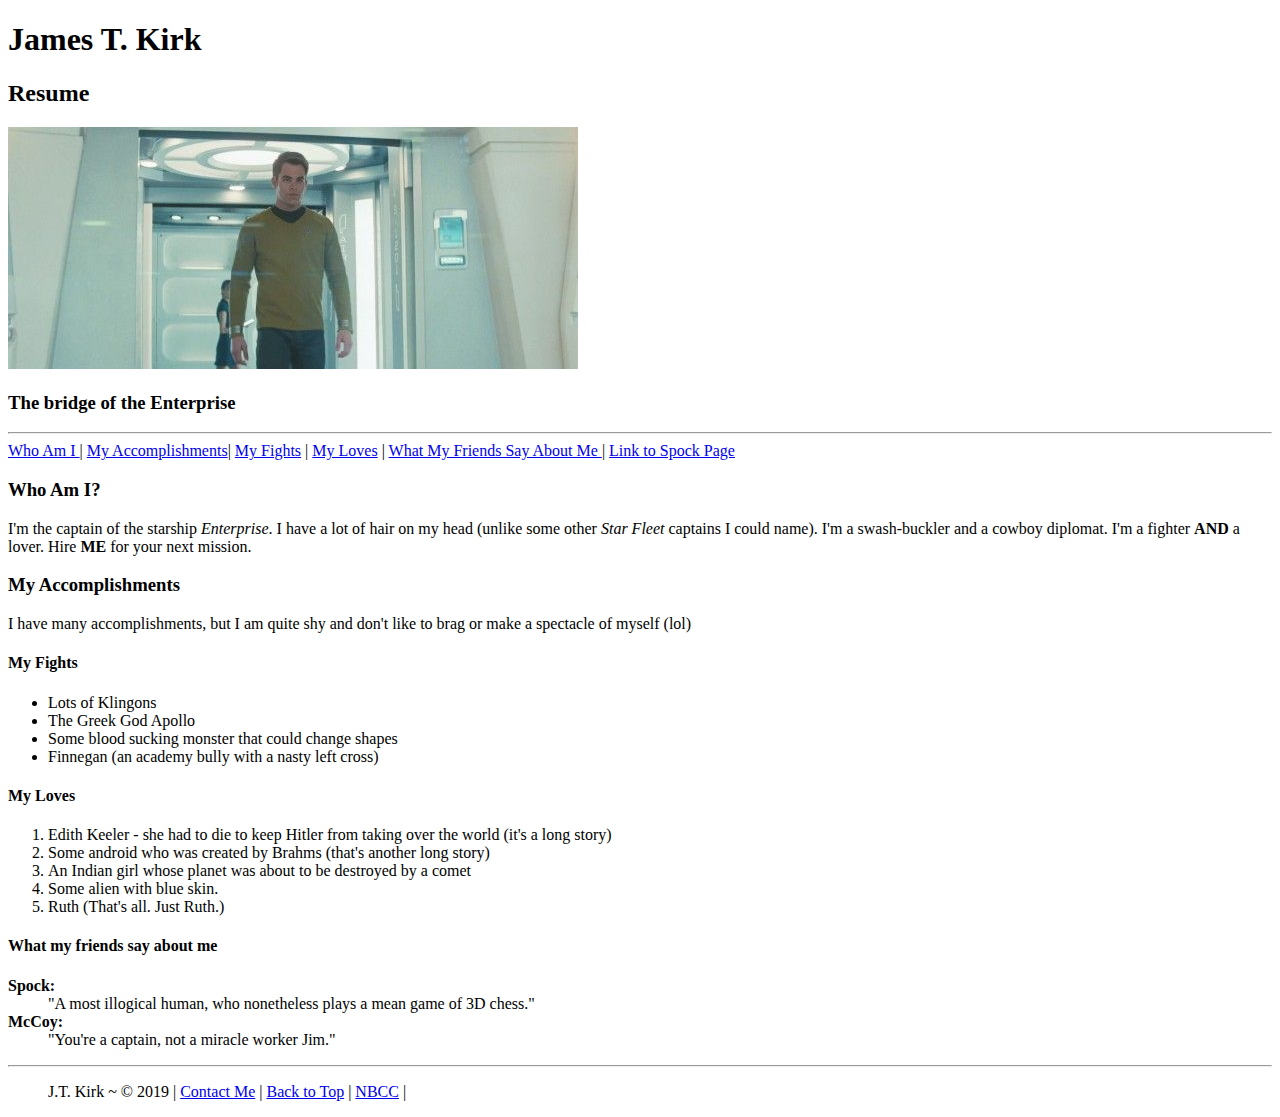
<file: FundementalsOfWebDesign/Deliverables/CSS practice starter2019/index.html>
<!DOCTYPE html>
<html lang="en">
<head>
	<title>Kirk Resume</title>
	
</head>
<body>
<div id="wrapper">
		<header>
			<h1 id="top">James T. Kirk</h1>
			<h2>Resume</h2>
			<img src="images/NewJamesKirk.jpg" alt="Relative Path Kirk Image">
			<h3>The bridge of the Enterprise</h3>
			<hr>
			
		</header>
		<nav>
				<a href="#who">Who Am I </a>| 
				<a href="#acc">My Accomplishments</a>|
				<a href="#fights">My Fights</a> | 
				<a href="#loves">My Loves</a> | 
				<a href="#friends">What My Friends Say About Me </a> | 	
				<a href="spock.html">Link to Spock Page</a>
				<!-- you will please link the spock and kirk pages together-->
			</nav>
		<main>
			<h3 id="who">Who Am I?</h3>

			<p>
				I'm the captain of the starship <i>Enterprise</i>.
				I have a lot of hair on my head (unlike some other 
				<em>Star Fleet</em> captains I could name). I'm a swash-buckler and a 
				cowboy diplomat. I'm a fighter 
				<b>AND</b> a lover. Hire <strong>ME</strong> for your next mission. 
			 </p>

			<h3 id="acc">My Accomplishments</h3>
				<p>
				I have many accomplishments, but I am quite shy and don't like to brag
				or make a spectacle of myself (lol)
				</p>
				
			<h4 id="fights">My Fights</h4>
			
			<ul>
				<li>
					Lots of Klingons
				</li>
				<li>
					The Greek God Apollo
				</li>
				<li>
					Some blood sucking monster that could change shapes
				</li>
				<li>
					Finnegan (an academy bully with a nasty left cross)
				</li>
			</ul>
			
			<h4 id="loves">My Loves</h4>
			<ol>
				<li>
					Edith Keeler - she had to die to keep Hitler from taking 
					over the world (it's a long story)
				</li>
				<li>
					Some android who was created by Brahms 
					(that's another long story)
				</li>
				<li>
					An Indian girl whose planet was about to be 
					destroyed by a comet
				</li>
				<li>
					Some alien with blue skin. 
				</li>
				<li>
					Ruth (That's all. Just Ruth.)
				</li>
			</ol>
			<h4 id="friends">What my friends say about me</h4>
			<dl>
				<dt><b>Spock:</b></dt>
				<dd>
					"A most illogical human, who nonetheless plays a mean game of 3D chess."
				</dd>
			
				<dt><b>McCoy:</b></dt>
				<dd>
					"You're a captain, not a miracle worker Jim."
				</dd>
			</dl>
			
			</main>
			<footer>
				<hr>
				<blockquote>
					J.T. Kirk ~ &copy; 2019 | 
					<a href="mailto:James@Kirk.com">	Contact Me</a>
					<!--please create the proper email link to contact James Kirk...
					    at James@Kirk.com, also include the subject line 'web contact' --> |
				  
					<a href="#top">Back to Top</a> | 
					<a href="http://www.nbcc.ca">NBCC</a> |   
		<!--please create the proper link to the NBCC website above-->
				</blockquote>
			 </footer>
</div>
</body>


</html>
</file>
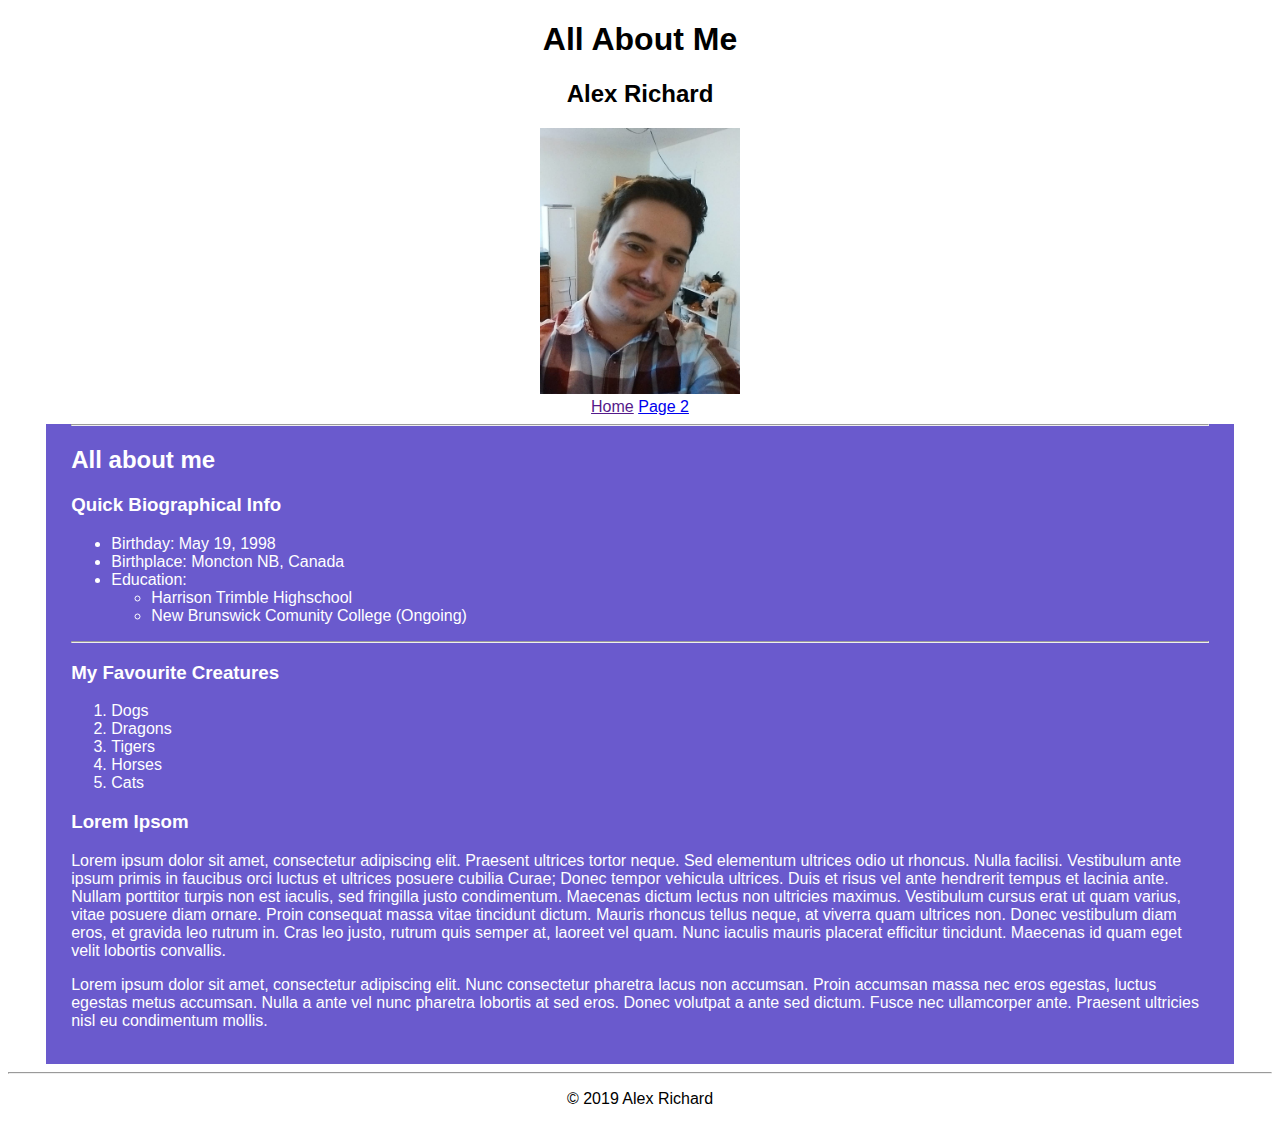
<file: FundementalsOfWebDesign/Projects/About Me v2/index.html>
<!--
Alex Richard
2019-09-12
WMADJrB
About Me HTML index page v.2
-->
<!DOCTYPE html>
<html lang="en">
	<head>
		<meta charset="UTF-8">
		<!--Gives page title and loads CSS stylesheet-->
		<title>All About Alex Richard</title>
		<link rel="stylesheet" href="content/style.css">
	</head>
	<body>
	<!--In Body Title-->
		<header>
			<h1>All About Me</h1>
			<h2>Alex Richard</h2>
			<!--Self Picture-->
			<picture id="PicDiv">
				<img id="MyPic" src="content/me.png" alt="A picture of me.">
			</picture>
		</header>
		<nav>
			<a href="">Home</a>
			<a href="pages/page2.html">Page 2</a>
		</nav>
	<!--First Section-->
		<main>
			<hr>
			<h2>All about me</h2>
			<div id="AllAboutMe">
				
				<!--Biographical Information-->
				<div id="BioInfo">
					<h3>Quick Biographical Info</h3>
					<ul>
						<li>Birthday: May 19, 1998</li>
						<li>Birthplace: Moncton NB, Canada</li>
						<li>Education: 
							<ul>
								<li>Harrison Trimble Highschool</li>
								<li>New Brunswick Comunity College (Ongoing)</li>
							</ul>
						</li>
					</ul>
				</div>
			</div>
			<hr>
			<!--Second Section-->
			<div id="MoreAboutMe">
				<!--My Favourite Creatures In Order-->
				<h3>My Favourite Creatures</h3>
				<ol>
					<li>Dogs</li>
					<li>Dragons</li>
					<li>Tigers</li>
					<li>Horses</li>
					<li>Cats</li>
				</ol>
				<!--Filler Paragraphs-->
				<h3>Lorem Ipsom</h3>
				<p class="para">
					Lorem ipsum dolor sit amet, consectetur adipiscing elit. Praesent ultrices tortor neque. Sed elementum ultrices odio ut rhoncus. Nulla facilisi. Vestibulum ante ipsum primis in faucibus orci luctus et ultrices posuere cubilia Curae; Donec tempor vehicula ultrices. Duis et risus vel ante hendrerit tempus et lacinia ante. Nullam porttitor turpis non est iaculis, sed fringilla justo condimentum. Maecenas dictum lectus non ultricies maximus. Vestibulum cursus erat ut quam varius, vitae posuere diam ornare. Proin consequat massa vitae tincidunt dictum. Mauris rhoncus tellus neque, at viverra quam ultrices non. Donec vestibulum diam eros, et gravida leo rutrum in. Cras leo justo, rutrum quis semper at, laoreet vel quam. Nunc iaculis mauris placerat efficitur tincidunt. Maecenas id quam eget velit lobortis convallis.
				</p>
				<p class="para">
					Lorem ipsum dolor sit amet, consectetur adipiscing elit. Nunc consectetur pharetra lacus non accumsan. Proin accumsan massa nec eros egestas, luctus egestas metus accumsan. Nulla a ante vel nunc pharetra lobortis at sed eros. Donec volutpat a ante sed dictum. Fusce nec ullamcorper ante. Praesent ultricies nisl eu condimentum mollis. 
				</p>
				<br>
			</div>
		</main>
		<!--Footer-->
		<footer>
			<hr>
			<p>&copy; 2019 Alex Richard</p>
		</footer>
	</body>
</html>
</file>
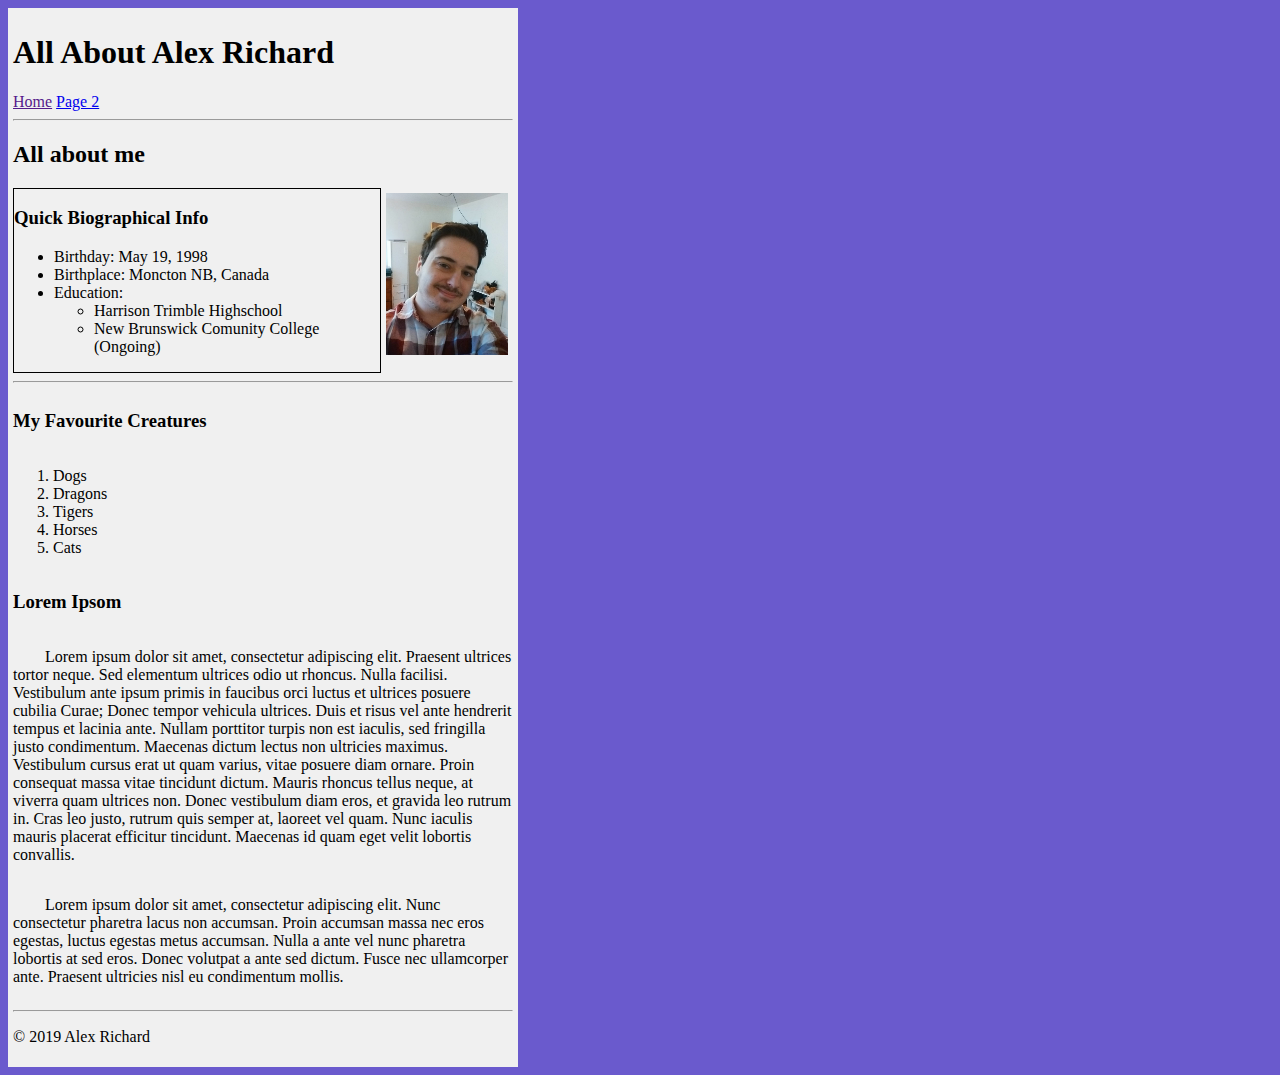
<file: FundementalsOfWebDesign/Projects/About Me/index.html>
<!--
Alex Richard
2019-09-12
WMADJrB
About Me HTML index page
-->
<!DOCTYPE html>
<html lang="en">
	<head>
		<meta charset="UTF-8">
		<!--Gives page title and loads CSS stylesheet-->
		<title>All About Alex Richard</title>
		<link rel="stylesheet" href="content/style.css">
	</head>
	<body>
	<!--In Body Title-->
		<header>
			<h1>All About Alex Richard</h1>
		</header>
		<nav>
			<a href="">Home</a>
			<a href="pages/page2.html">Page 2</a>
			<hr>
		</nav>
		
	<!--First Section Header-->
		<header>
			<h2>All about me</h2>
		</header>
	<!--First Section-->
		<main>
			<div id="AllAboutMe">
				<!--Self Picture-->
				<picture id="PicDiv">
					<img id="MyPic" src="content/me.png" alt="A picture of me.">
				</picture>
				<!--Biographical Information-->
				<div id="BioInfo">
					<h3>Quick Biographical Info</h3>
					<ul>
						<li>Birthday: May 19, 1998</li>
						<li>Birthplace: Moncton NB, Canada</li>
						<li>Education: 
							<ul>
								<li>Harrison Trimble Highschool</li>
								<li>New Brunswick Comunity College (Ongoing)</li>
							</ul>
						</li>
					</ul>
				</div>
			</div>
			<hr>
			<!--Second Section-->
			<div id="MoreAboutMe">
				<!--My Favourite Creatures In Order-->
				<h3>My Favourite Creatures</h3>
				<ol>
					<li>Dogs</li>
					<li>Dragons</li>
					<li>Tigers</li>
					<li>Horses</li>
					<li>Cats</li>
				</ol>
				<!--Filler Paragraphs-->
				<h3>Lorem Ipsom</h3>
				<p class="para">
					Lorem ipsum dolor sit amet, consectetur adipiscing elit. Praesent ultrices tortor neque. Sed elementum ultrices odio ut rhoncus. Nulla facilisi. Vestibulum ante ipsum primis in faucibus orci luctus et ultrices posuere cubilia Curae; Donec tempor vehicula ultrices. Duis et risus vel ante hendrerit tempus et lacinia ante. Nullam porttitor turpis non est iaculis, sed fringilla justo condimentum. Maecenas dictum lectus non ultricies maximus. Vestibulum cursus erat ut quam varius, vitae posuere diam ornare. Proin consequat massa vitae tincidunt dictum. Mauris rhoncus tellus neque, at viverra quam ultrices non. Donec vestibulum diam eros, et gravida leo rutrum in. Cras leo justo, rutrum quis semper at, laoreet vel quam. Nunc iaculis mauris placerat efficitur tincidunt. Maecenas id quam eget velit lobortis convallis.
				</p>
				<p class="para">
					Lorem ipsum dolor sit amet, consectetur adipiscing elit. Nunc consectetur pharetra lacus non accumsan. Proin accumsan massa nec eros egestas, luctus egestas metus accumsan. Nulla a ante vel nunc pharetra lobortis at sed eros. Donec volutpat a ante sed dictum. Fusce nec ullamcorper ante. Praesent ultricies nisl eu condimentum mollis. 
				</p>
			</div>
		</main>
		<!--Footer-->
		<footer>
			<hr>
			<p>&copy; 2019 Alex Richard</p>
		</footer>
	</body>
</html>
</file>
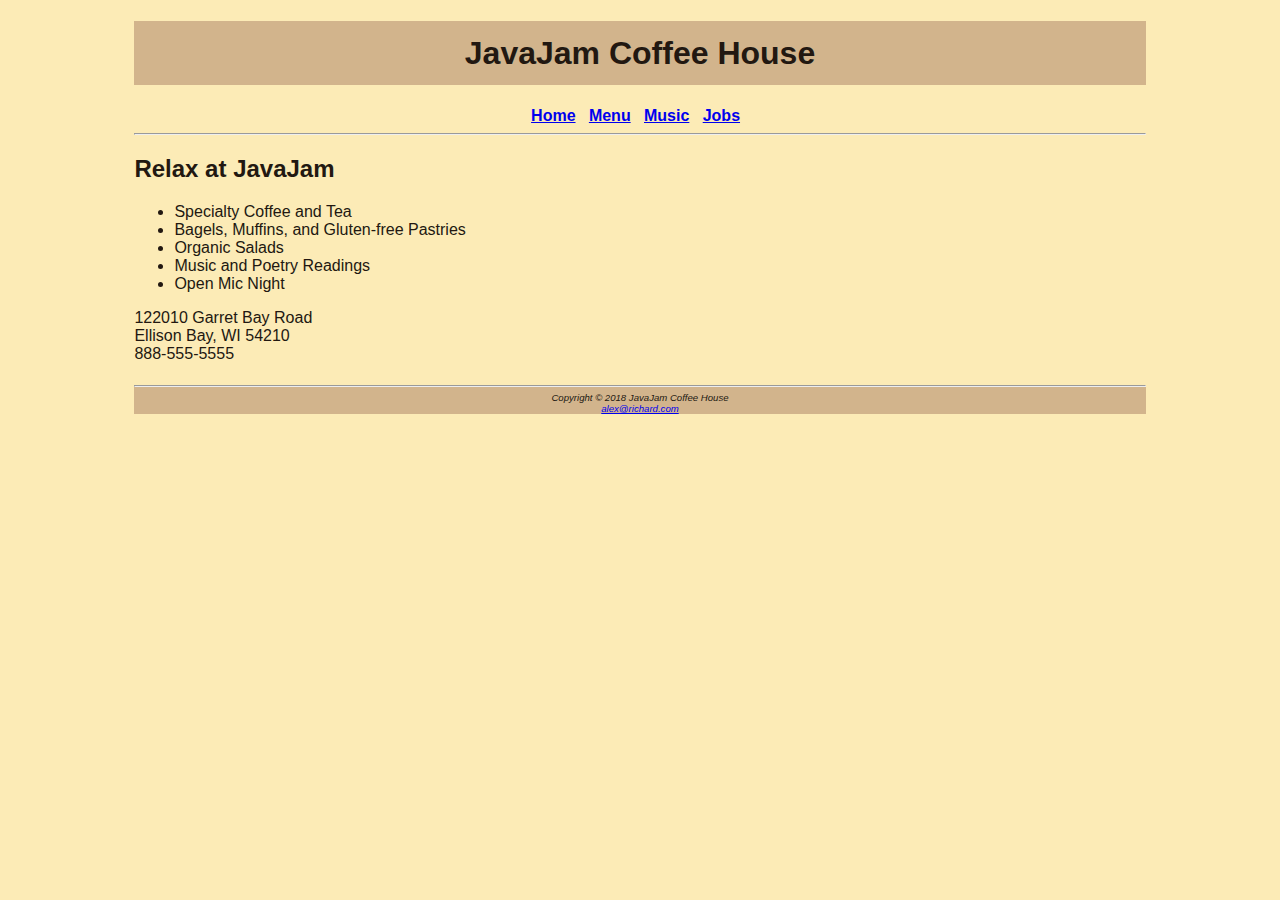
<file: FundementalsOfWebDesign/Projects/JavaJam v2 - CSS/index.html>
<!--
Alex Richard
2019-09-17
WMADJrB
JavaJam CSS index.html
-->
<!DOCTYPE html>
<html lang="en">
	<head>
		<meta charset="UTF-8">
		<title>JavaJam Coffee House</title>
	</head>
	<body>
		<div id="wrapper">
			<header>
				<h1>JavaJam Coffee House</h1>
				<link rel="stylesheet" href="style.css">
			</header>
			<nav>
				<a href="index.html">Home</a>  &nbsp;
				<a href="menu.html">Menu</a>  &nbsp;
				<a href="music.html">Music</a> &nbsp;
				<a href="jobs.html">Jobs</a> &nbsp;
				<hr>
			</nav>
			<main>
				<h2>Relax at JavaJam</h2>
				<ul>
					<li>Specialty Coffee and Tea</li>
					<li>Bagels, Muffins, and Gluten-free Pastries</li>
					<li>Organic Salads</li>
					<li>Music and Poetry Readings</li>
					<li>Open Mic Night</li>
				</ul>
				<div>
				122010 Garret Bay Road <br>
				Ellison Bay, WI 54210 <br>
				888-555-5555 <br><br>
				</div>
			</main>
			<footer>
				<hr>
				Copyright &copy; 2018 JavaJam Coffee House<br>
				<a href='mailto:alex@richard.com'>alex@richard.com</a>
			</footer>
		</div>
	</body>
</html>
</file>
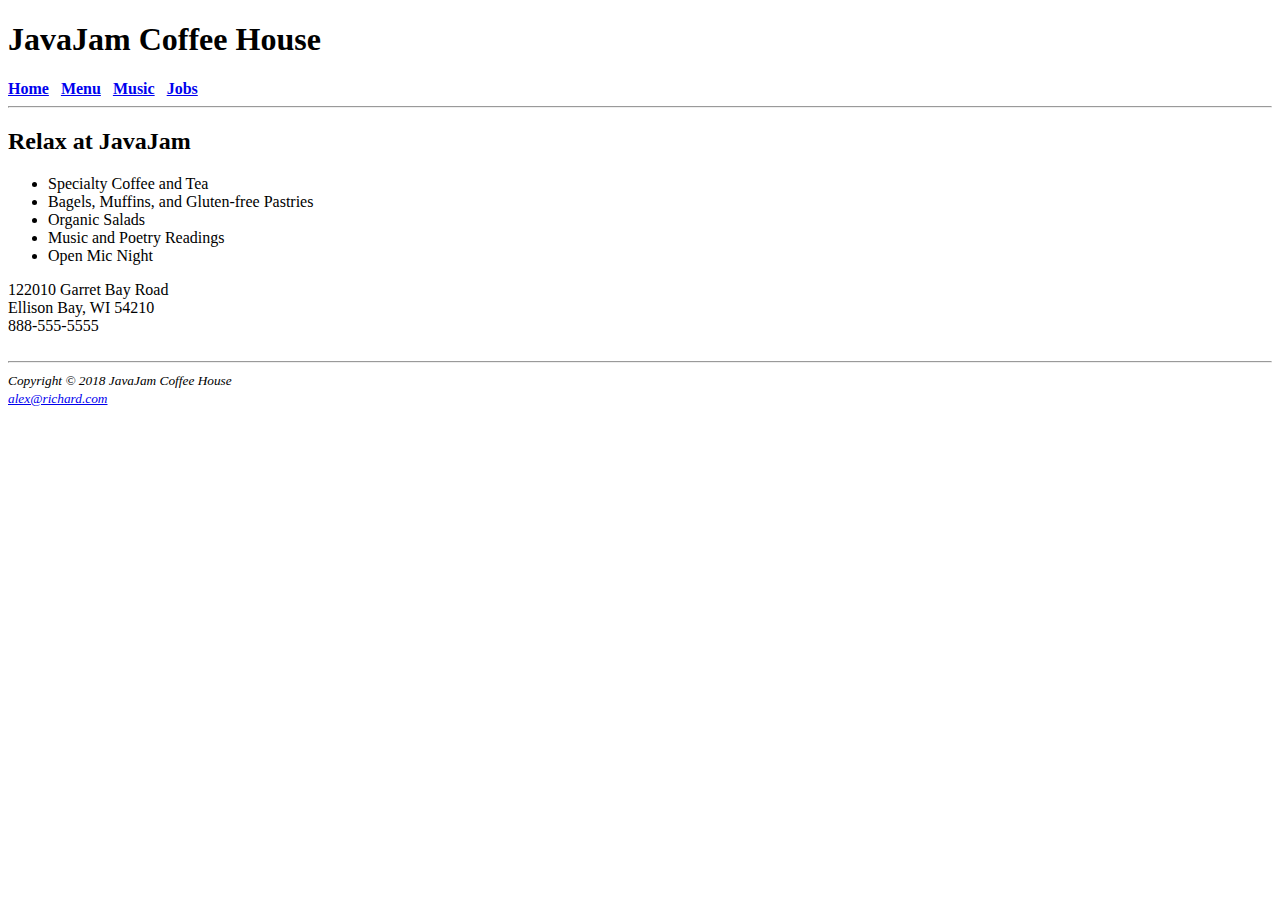
<file: FundementalsOfWebDesign/Projects/JavaJam/index.html>
<!--
Alex Richard
2019-09-12
WMADJrB
JavaJam index.html
-->
<!DOCTYPE html>
<html lang="en">
	<head>
		<meta charset="UTF-8">
		<title>JavaJam Coffee House</title>
	</head>
	<body>
		<header>
			<h1>JavaJam Coffee House</h1>
		</header>
		<nav>
			<b>
				<a href="index.html">Home</a>  &nbsp;
				<a href="menu.html">Menu</a>  &nbsp;
				<a href="music.html">Music</a> &nbsp;
				<a href="jobs.html">Jobs</a> &nbsp;
			</b>
			<hr>
		</nav>
		<main>
			<h2>Relax at JavaJam</h2>
			<ul>
				<li>Specialty Coffee and Tea</li>
				<li>Bagels, Muffins, and Gluten-free Pastries</li>
				<li>Organic Salads</li>
				<li>Music and Poetry Readings</li>
				<li>Open Mic Night</li>
			</ul>
			<div>
			122010 Garret Bay Road <br>
			Ellison Bay, WI 54210 <br>
			888-555-5555 <br><br>
			</div>
		</main>
		<footer>
			<hr>
			<i><small>Copyright &copy; 2018 JavaJam Coffee House<br>
			<a href='mailto:alex@richard.com'>alex@richard.com</a></small></i>
		</footer>
	</body>
</html>
</file>
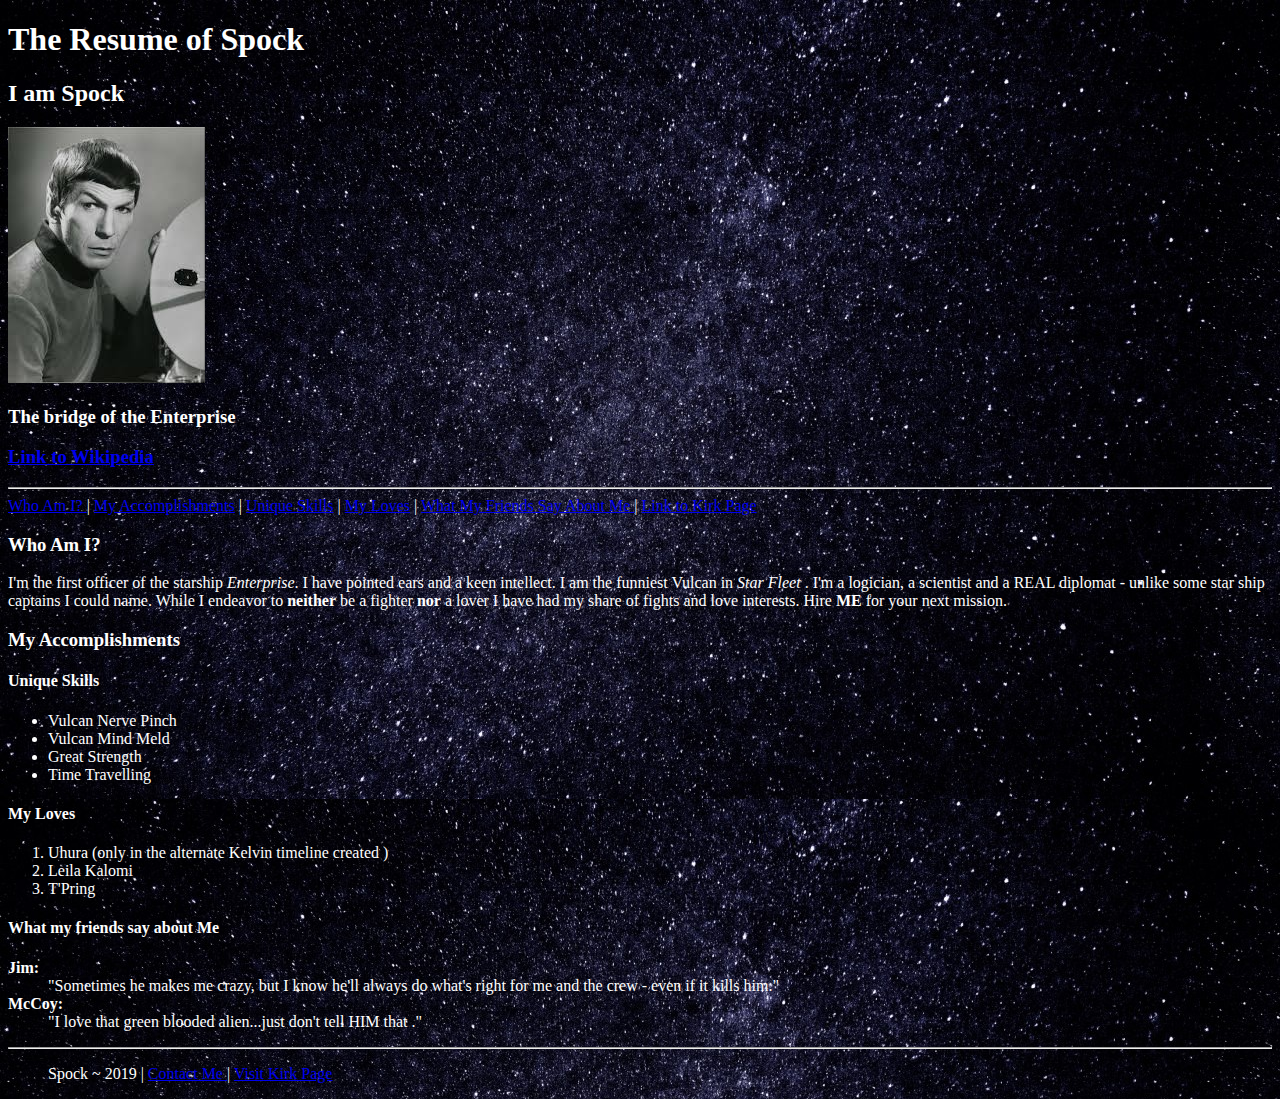
<file: FundementalsOfWebDesign/Deliverables/CSS practice starter2019/Spock.html>
<!--
Alex Richard
2019-09-19
WMADJrB
Star Trek Site Spock Page
-->

<!DOCTYPE html>
<html>
<head> 
	<title>Spock Resume</title>
	<link rel="stylesheet" href="style.css" >
</head>
<body>
<div id="wrapper">
    <header>
		<h1 >The Resume of Spock</h1>	
		<h2 >I am Spock</h2>
			
		<img src="images/Spock1967sm.jpg" alt="Spock Image" >
		
		<h3>The bridge of the Enterprise</h3>
		
		<h3>
			<a href="https://en.wikipedia.org/wiki/Spock">
				Link to Wikipedia
			</a>
		</h3>
	</header>
	
	<hr>
	
	<nav >  
			<a href="#who"> Who Am I? </a> | 
			<a href="#accomp">My Accomplishments</a>  | 
			<a href="#skills">Unique Skills</a>  |  
			<a href="#loves">My Loves</a>  |  
			<a href="#friends">What My Friends Say About Me </a> |
			<a href="index.html">Link to Kirk Page</a>
	</nav>
   
	 <main>
		<h3 id="who">Who Am I?</h3>
		<p>
			I'm the first officer of the starship <i>Enterprise</i>. I have pointed ears and a keen intellect. I am the funniest Vulcan in 	<em>Star Fleet</em> . I'm a logician, a scientist and a REAL diplomat - unlike some star ship captains I could name. While I endeavor to <b>neither</b> be a fighter <strong>nor</strong> a lover I have had my share of fights and love interests. Hire <strong>ME</strong> for your next mission.
		</p>

		<h3 id="accomp" >My Accomplishments</h3>
			
			<h4 id="skills">Unique Skills</h4>
			<ul >
					<li>Vulcan Nerve Pinch</li>
					<li>Vulcan Mind Meld</li>
					<li>Great Strength</li>
					<li>Time Travelling</li>
			</ul>
		<h4 id="loves">My Loves</h4>

				<ol >
					<li>Uhura (only in the alternate Kelvin timeline created )</li>
					<li>Leila Kalomi</li>
					<li>T'Pring </li>
				</ol>

		<h4 id="friends">What my friends say about Me</h4>
	<dl>
		<dt><b>Jim:</b></dt>
		<dd>"Sometimes he makes me crazy, but I know he'll always do what's right for me and the crew - even if it kills him."</dd>
		<dt><b>McCoy:</b></dt>
		<dd>"I love that green blooded alien...just don't tell HIM that ."</dd>
	</dl>
	<hr>
	</main>
	<footer>
			<blockquote>Spock  ~ 2019 | 
				<a href="mailto:spock@vulcan.com"> 
					Contact Me
				</a> | 
				<a href="index.html">
					Visit Kirk Page
				</a>
			</blockquote>
		</footer>
	</div>
</body>
</html>
</file>
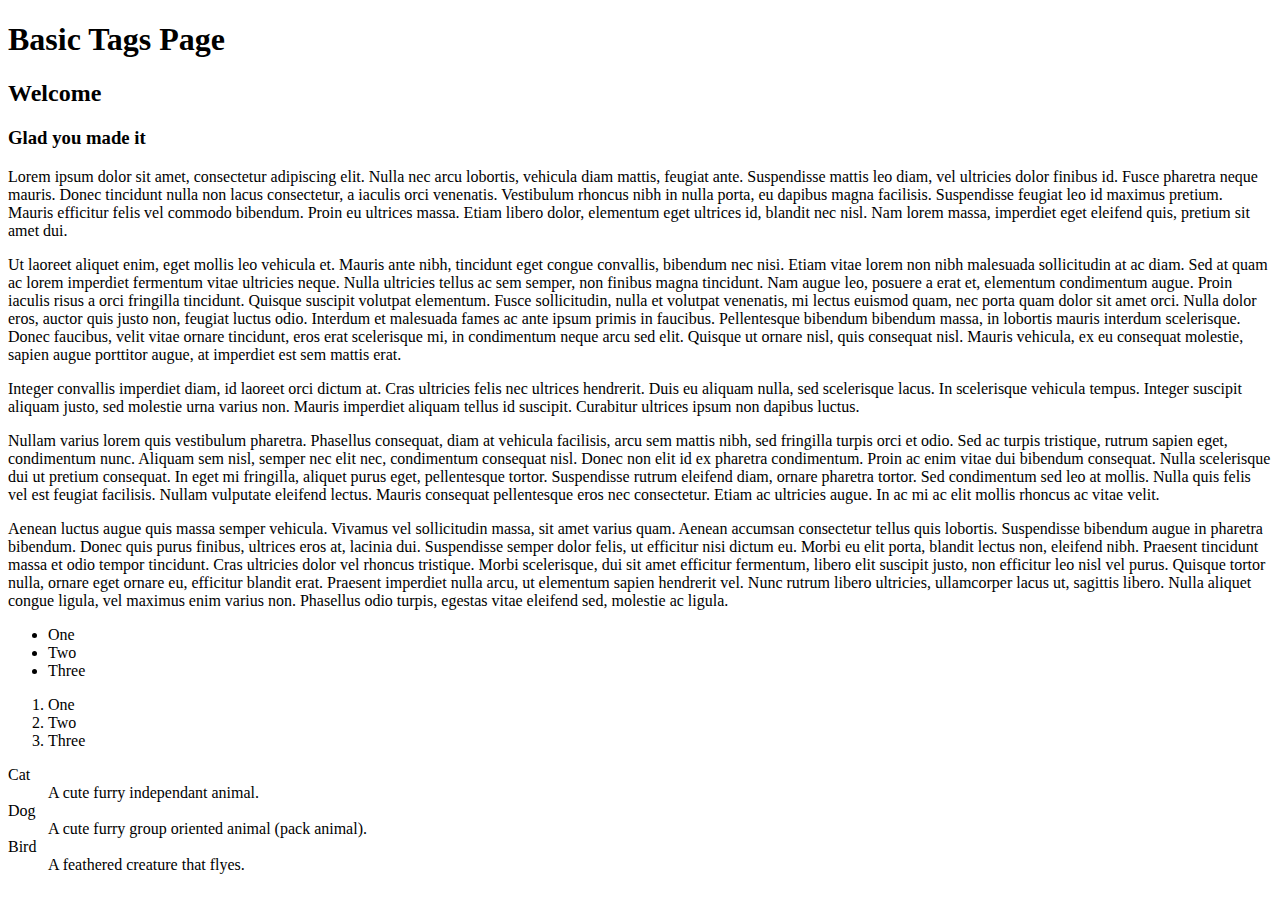
<file: FundementalsOfWebDesign/Demo/BasicTagsActivity/BasicTags.html>
<!--Alex Richard
WMADJrB
2019-09-11
Basic Tags Demo-->

<!DOCTYPE html>
<html>
	<head>
		<title>
			Basic Tags
		</title>
	</head>
	
	<body>
		<h1>Basic Tags Page</h1>
		<h2>Welcome</h2>
		<h3>Glad you made it</h3>
		<p class="bold">
			Lorem ipsum dolor sit amet, consectetur adipiscing elit. Nulla nec arcu lobortis, vehicula diam mattis, feugiat ante. Suspendisse mattis leo diam, vel ultricies dolor finibus id. Fusce pharetra neque mauris. Donec tincidunt nulla non lacus consectetur, a iaculis orci venenatis. Vestibulum rhoncus nibh in nulla porta, eu dapibus magna facilisis. Suspendisse feugiat leo id maximus pretium. Mauris efficitur felis vel commodo bibendum. Proin eu ultrices massa. Etiam libero dolor, elementum eget ultrices id, blandit nec nisl. Nam lorem massa, imperdiet eget eleifend quis, pretium sit amet dui.
		</p>
		<p class="bold">
			Ut laoreet aliquet enim, eget mollis leo vehicula et. Mauris ante nibh, tincidunt eget congue convallis, bibendum nec nisi. Etiam vitae lorem non nibh malesuada sollicitudin at ac diam. Sed at quam ac lorem imperdiet fermentum vitae ultricies neque. Nulla ultricies tellus ac sem semper, non finibus magna tincidunt. Nam augue leo, posuere a erat et, elementum condimentum augue. Proin iaculis risus a orci fringilla tincidunt. Quisque suscipit volutpat elementum. Fusce sollicitudin, nulla et volutpat venenatis, mi lectus euismod quam, nec porta quam dolor sit amet orci. Nulla dolor eros, auctor quis justo non, feugiat luctus odio. Interdum et malesuada fames ac ante ipsum primis in faucibus. Pellentesque bibendum bibendum massa, in lobortis mauris interdum scelerisque. Donec faucibus, velit vitae ornare tincidunt, eros erat scelerisque mi, in condimentum neque arcu sed elit. Quisque ut ornare nisl, quis consequat nisl. Mauris vehicula, ex eu consequat molestie, sapien augue porttitor augue, at imperdiet est sem mattis erat.
		</p>
		<p class="italics">
			Integer convallis imperdiet diam, id laoreet orci dictum at. Cras ultricies felis nec ultrices hendrerit. Duis eu aliquam nulla, sed scelerisque lacus. In scelerisque vehicula tempus. Integer suscipit aliquam justo, sed molestie urna varius non. Mauris imperdiet aliquam tellus id suscipit. Curabitur ultrices ipsum non dapibus luctus.
		</p>
		<p class="bold italics">
			Nullam varius lorem quis vestibulum pharetra. Phasellus consequat, diam at vehicula facilisis, arcu sem mattis nibh, sed fringilla turpis orci et odio. Sed ac turpis tristique, rutrum sapien eget, condimentum nunc. Aliquam sem nisl, semper nec elit nec, condimentum consequat nisl. Donec non elit id ex pharetra condimentum. Proin ac enim vitae dui bibendum consequat. Nulla scelerisque dui ut pretium consequat. In eget mi fringilla, aliquet purus eget, pellentesque tortor. Suspendisse rutrum eleifend diam, ornare pharetra tortor. Sed condimentum sed leo at mollis. Nulla quis felis vel est feugiat facilisis. Nullam vulputate eleifend lectus. Mauris consequat pellentesque eros nec consectetur. Etiam ac ultricies augue. In ac mi ac elit mollis rhoncus ac vitae velit.
		</p>
		<p>
			Aenean luctus augue quis massa semper vehicula. Vivamus vel sollicitudin massa, sit amet varius quam. Aenean accumsan consectetur tellus quis lobortis. Suspendisse bibendum augue in pharetra bibendum. Donec quis purus finibus, ultrices eros at, lacinia dui. Suspendisse semper dolor felis, ut efficitur nisi dictum eu. Morbi eu elit porta, blandit lectus non, eleifend nibh. Praesent tincidunt massa et odio tempor tincidunt. Cras ultricies dolor vel rhoncus tristique. Morbi scelerisque, dui sit amet efficitur fermentum, libero elit suscipit justo, non efficitur leo nisl vel purus. Quisque tortor nulla, ornare eget ornare eu, efficitur blandit erat. Praesent imperdiet nulla arcu, ut elementum sapien hendrerit vel. Nunc rutrum libero ultricies, ullamcorper lacus ut, sagittis libero. Nulla aliquet congue ligula, vel maximus enim varius non. Phasellus odio turpis, egestas vitae eleifend sed, molestie ac ligula. 
		</p>
		
		<ul>
			<li>One</li>
			<li>Two</li>
			<li>Three</li>
		</ul>
		
		<ol>
			<li>One</li>
			<li>Two</li>
			<li>Three</li>
		</ol>
		<dl>
			<dt>Cat</dt>
			<dd>A cute furry independant animal.</dd>
			<dt>Dog</dt>
			<dd>A cute furry group oriented animal (pack animal).</dd>
			<dt>Bird</dt>
			<dd>A feathered creature that flyes.</dd>
		</dl>
	</body>
</html>
</file>
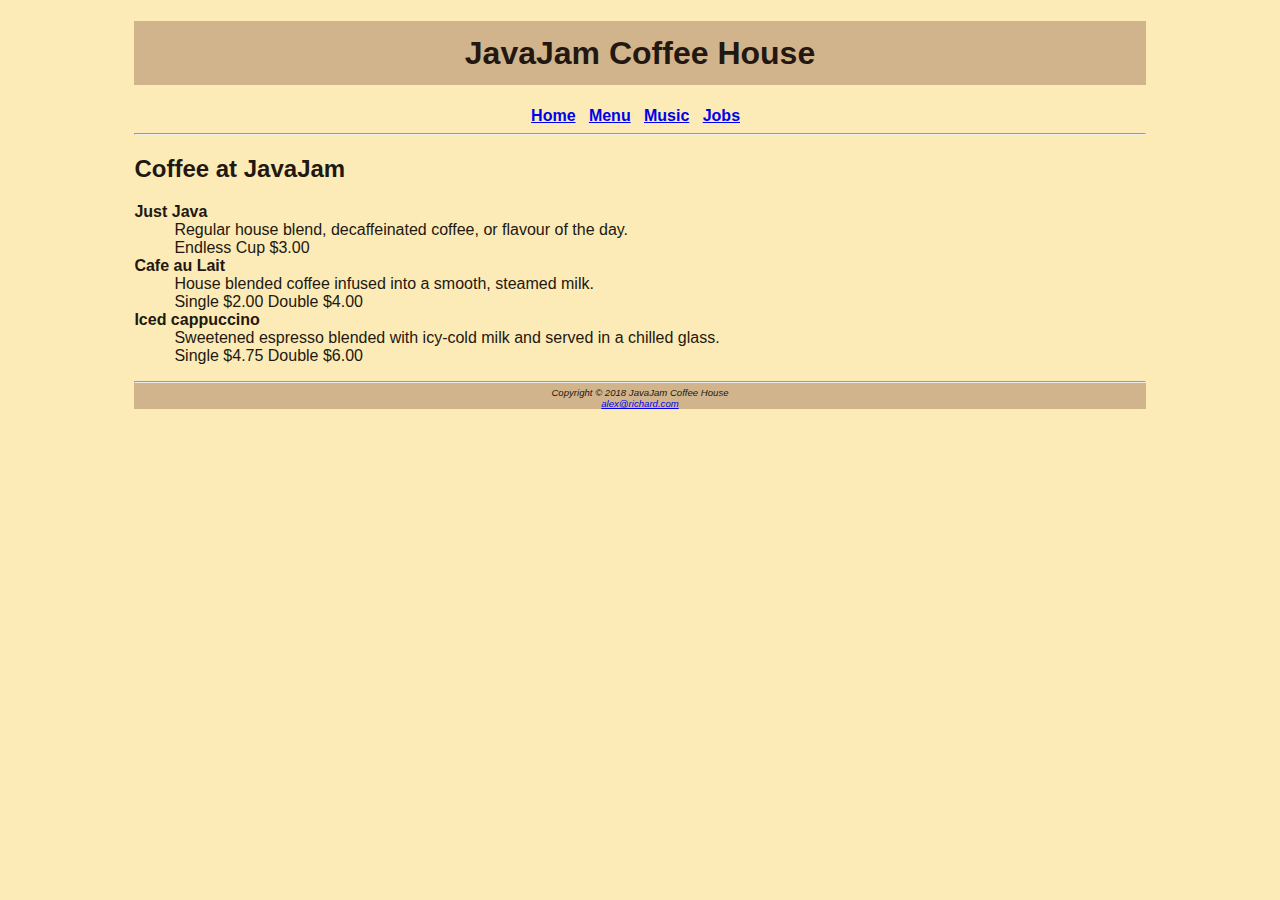
<file: FundementalsOfWebDesign/Projects/JavaJam v2 - CSS/menu.html>
<!--
Alex Richard
2019-09-17
WMADJrB
JavaJam CSS menu.html
-->
<!DOCTYPE html>
<html lang="en">
	<head>
		<meta charset="UTF-8">
		<title>JavaJam Coffee House Menu</title>
		<link rel="stylesheet" href="style.css">
	</head>
	<body>
		<div id="wrapper">
			<header>
				<h1>JavaJam Coffee House</h1>
			</header>
			<nav>
				<a href="index.html">Home</a>  &nbsp;
				<a href="menu.html">Menu</a>  &nbsp;
				<a href="music.html">Music</a> &nbsp;
				<a href="jobs.html">Jobs</a> &nbsp;
				<hr>
			</nav>
			<main>
				<h2>Coffee at JavaJam</h2>
				<dl>
					<dt><strong>Just Java</strong></dt>
						<dd>Regular house blend, decaffeinated coffee, or flavour of the day.<br>
							Endless Cup $3.00</dd>
					<dt><strong>Cafe au Lait</strong></dt>
						<dd>House blended coffee infused into a smooth, steamed milk.<br>
							Single $2.00 Double $4.00</dd>
					<dt><strong>Iced cappuccino</strong></dt>
						<dd>Sweetened espresso blended with icy-cold milk and served in a chilled glass.<br>
							Single $4.75 Double $6.00</dd>
				</dl>
			</main>
			<footer>
				<hr>
				Copyright &copy; 2018 JavaJam Coffee House<br>
				<a href='mailto:alex@richard.com'>alex@richard.com</a>
			</footer>
		</div>
	</body>
</html>
</file>
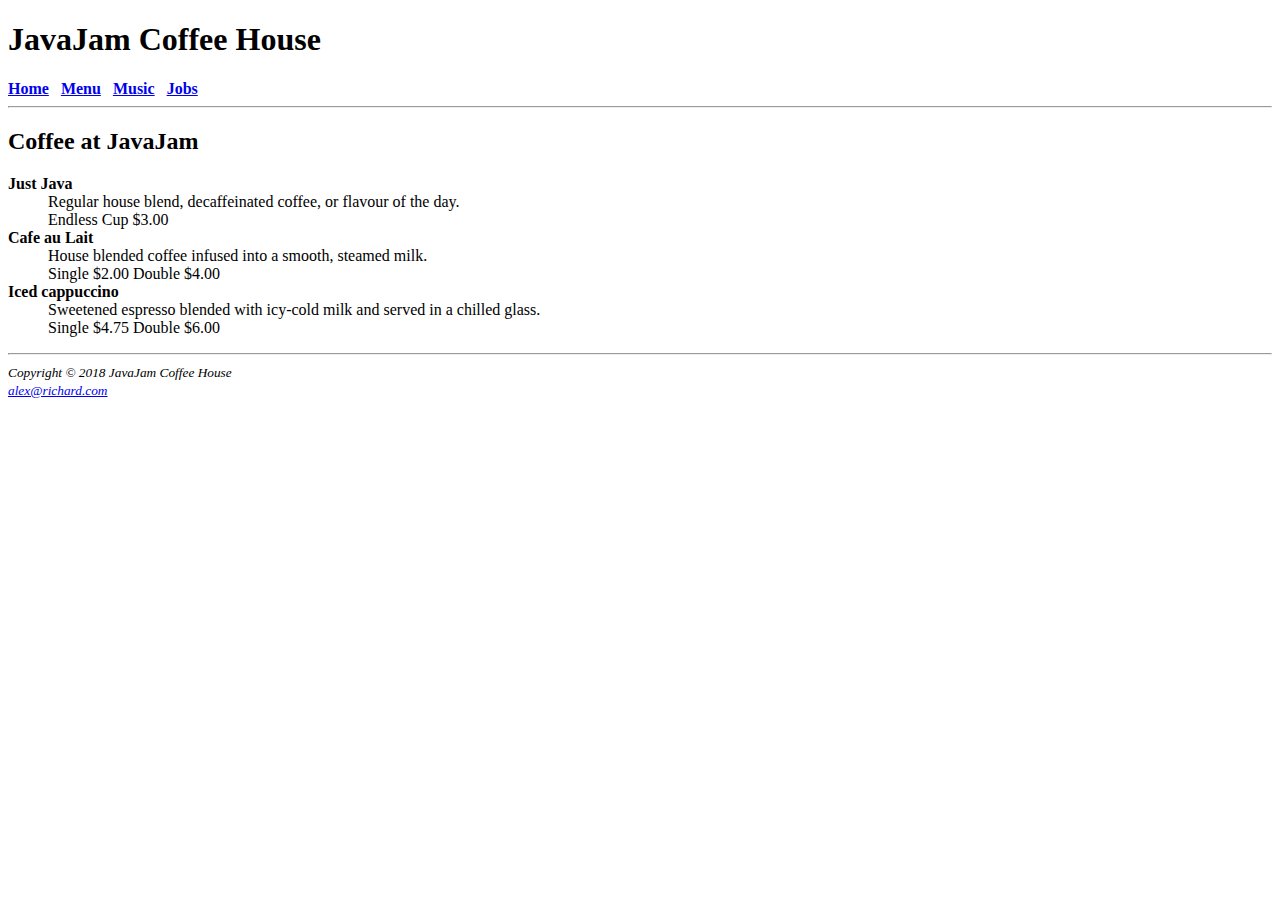
<file: FundementalsOfWebDesign/Projects/JavaJam/menu.html>
<!--
Alex Richard
2019-09-12
WMADJrB
JavaJam menu.html
-->
<!DOCTYPE html>
<html lang="en">
	<head>
		<meta charset="UTF-8">
		<title>JavaJam Coffee House Menu</title>
	</head>
	<body>
		<header>
			<h1>JavaJam Coffee House</h1>
		</header>
		<nav>
			<b>
				<a href="index.html">Home</a>  &nbsp;
				<a href="menu.html">Menu</a>  &nbsp;
				<a href="music.html">Music</a> &nbsp;
				<a href="jobs.html">Jobs</a> &nbsp;
			</b>
			<hr>
		</nav>
		<main>
			<h2>Coffee at JavaJam</h2>
			<dl>
				<dt><strong>Just Java</strong></dt>
					<dd>Regular house blend, decaffeinated coffee, or flavour of the day.<br>
						Endless Cup $3.00</dd>
				<dt><strong>Cafe au Lait</strong></dt>
					<dd>House blended coffee infused into a smooth, steamed milk.<br>
						Single $2.00 Double $4.00</dd>
				<dt><strong>Iced cappuccino</strong></dt>
					<dd>Sweetened espresso blended with icy-cold milk and served in a chilled glass.<br>
						Single $4.75 Double $6.00</dd>
			</dl>
		</main>
		<footer>
			<hr>
			<i><small>Copyright &copy; 2018 JavaJam Coffee House<br>
			<a href='mailto:alex@richard.com'>alex@richard.com</a></small></i>
		</footer>
	</body>
</html>
</file>
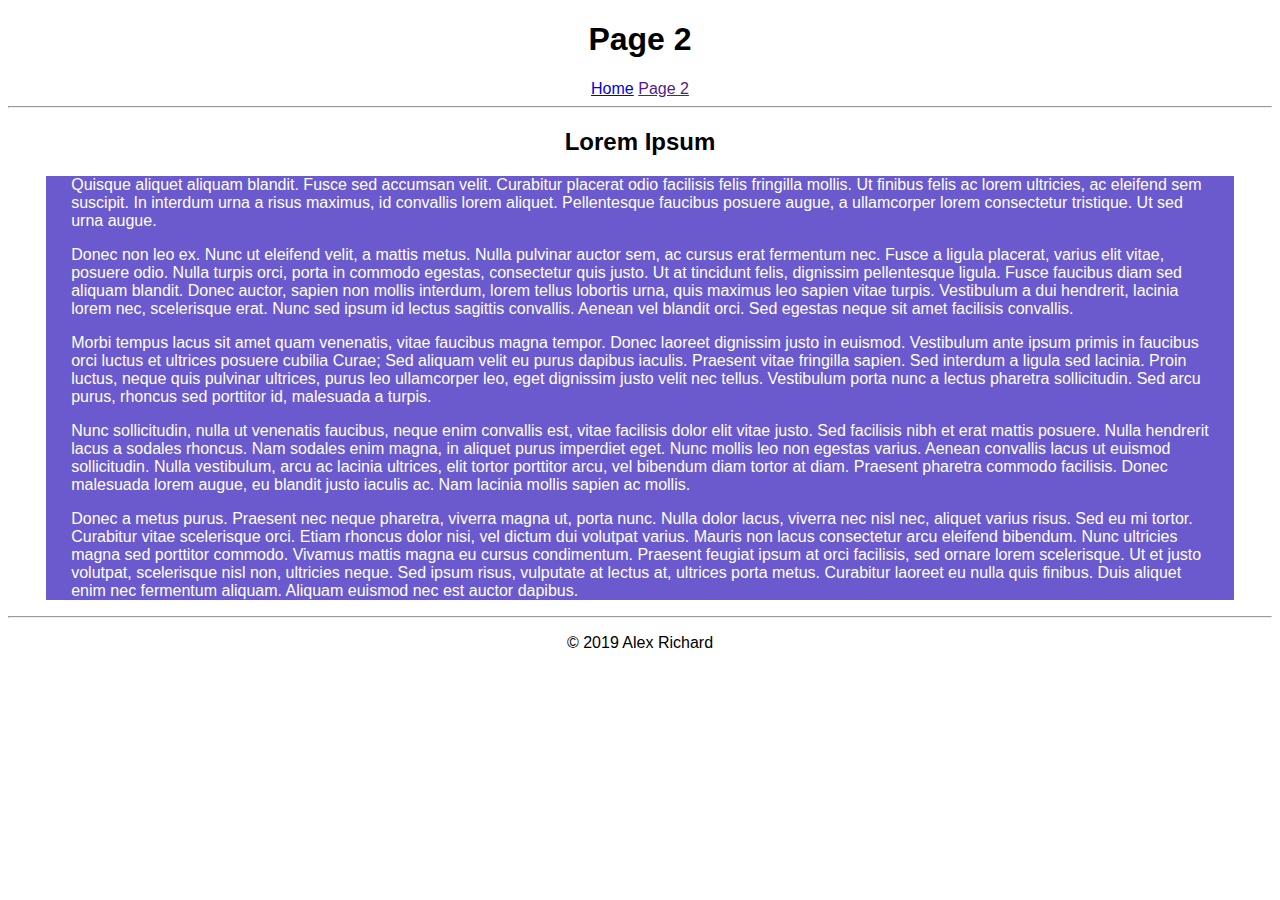
<file: FundementalsOfWebDesign/Projects/About Me v2/pages/page2.html>
<!--
Alex Richard
2019-09-12
WMADJrB
About Me Page 2 v.2
-->
<!DOCTYPE html>
<html lang="en">
	<head>
		<meta charset="UTF-8">
		<!--Gives page title and loads stylesheet-->
		<title>Page 2</title>
		<link rel="stylesheet" href="../content/style.css">
	</head>
	<body>
		<!--Primary Heading-->
		<header>
			<h1>Page 2</h1>
		</header>
		<!--Navbar-->
		<nav>
			<a href="../index.html">Home</a>
			<a href="">Page 2</a>
			<hr>
		</nav>
		<!--Page Header-->
		<header>
			<h2>Lorem Ipsum</h2>
		</header>
		<!--Filler paragraphs-->
		<main>
			<p class="para">
				Quisque aliquet aliquam blandit. Fusce sed accumsan velit. Curabitur placerat odio facilisis felis fringilla mollis. Ut finibus felis ac lorem ultricies, ac eleifend sem suscipit. In interdum urna a risus maximus, id convallis lorem aliquet. Pellentesque faucibus posuere augue, a ullamcorper lorem consectetur tristique. Ut sed urna augue.
			</p>
			<p class="para">
				Donec non leo ex. Nunc ut eleifend velit, a mattis metus. Nulla pulvinar auctor sem, ac cursus erat fermentum nec. Fusce a ligula placerat, varius elit vitae, posuere odio. Nulla turpis orci, porta in commodo egestas, consectetur quis justo. Ut at tincidunt felis, dignissim pellentesque ligula. Fusce faucibus diam sed aliquam blandit. Donec auctor, sapien non mollis interdum, lorem tellus lobortis urna, quis maximus leo sapien vitae turpis. Vestibulum a dui hendrerit, lacinia lorem nec, scelerisque erat. Nunc sed ipsum id lectus sagittis convallis. Aenean vel blandit orci. Sed egestas neque sit amet facilisis convallis.
			</p>
			<p class="para">
				Morbi tempus lacus sit amet quam venenatis, vitae faucibus magna tempor. Donec laoreet dignissim justo in euismod. Vestibulum ante ipsum primis in faucibus orci luctus et ultrices posuere cubilia Curae; Sed aliquam velit eu purus dapibus iaculis. Praesent vitae fringilla sapien. Sed interdum a ligula sed lacinia. Proin luctus, neque quis pulvinar ultrices, purus leo ullamcorper leo, eget dignissim justo velit nec tellus. Vestibulum porta nunc a lectus pharetra sollicitudin. Sed arcu purus, rhoncus sed porttitor id, malesuada a turpis.
			</p>
			<p class="para">
				Nunc sollicitudin, nulla ut venenatis faucibus, neque enim convallis est, vitae facilisis dolor elit vitae justo. Sed facilisis nibh et erat mattis posuere. Nulla hendrerit lacus a sodales rhoncus. Nam sodales enim magna, in aliquet purus imperdiet eget. Nunc mollis leo non egestas varius. Aenean convallis lacus ut euismod sollicitudin. Nulla vestibulum, arcu ac lacinia ultrices, elit tortor porttitor arcu, vel bibendum diam tortor at diam. Praesent pharetra commodo facilisis. Donec malesuada lorem augue, eu blandit justo iaculis ac. Nam lacinia mollis sapien ac mollis.
			</p>
			<p class="para">
				Donec a metus purus. Praesent nec neque pharetra, viverra magna ut, porta nunc. Nulla dolor lacus, viverra nec nisl nec, aliquet varius risus. Sed eu mi tortor. Curabitur vitae scelerisque orci. Etiam rhoncus dolor nisi, vel dictum dui volutpat varius. Mauris non lacus consectetur arcu eleifend bibendum. Nunc ultricies magna sed porttitor commodo. Vivamus mattis magna eu cursus condimentum. Praesent feugiat ipsum at orci facilisis, sed ornare lorem scelerisque. Ut et justo volutpat, scelerisque nisl non, ultricies neque. Sed ipsum risus, vulputate at lectus at, ultrices porta metus. Curabitur laoreet eu nulla quis finibus. Duis aliquet enim nec fermentum aliquam. Aliquam euismod nec est auctor dapibus. 
			</p>
		</main>
		<!--footer-->
		<footer>
			<hr>
			<p>&copy; 2019 Alex Richard</p>
		</footer>
	</body>
</html>
</file>
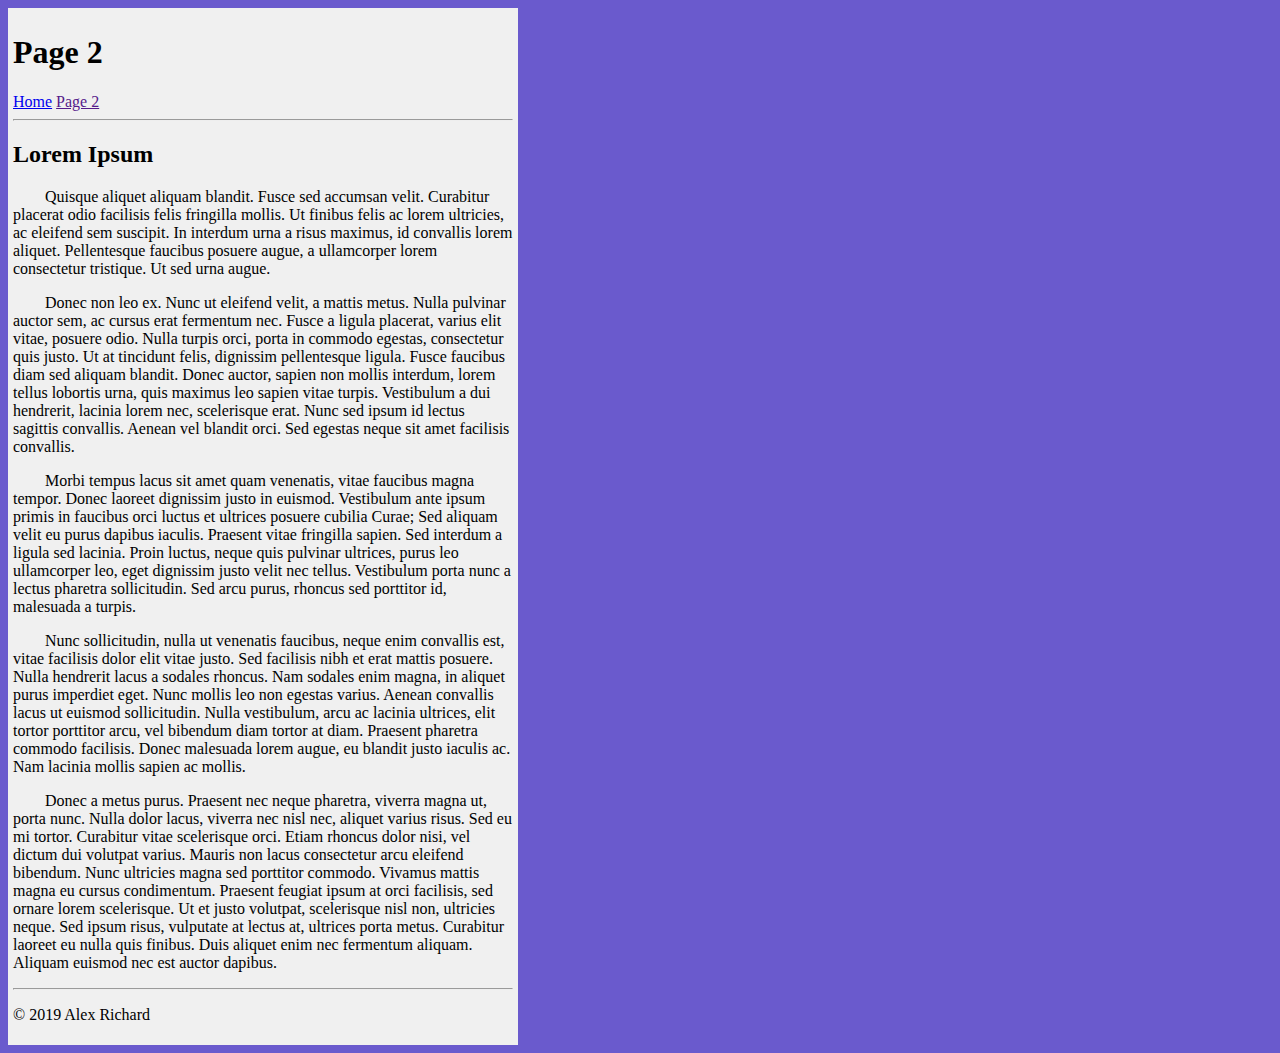
<file: FundementalsOfWebDesign/Projects/About Me/pages/page2.html>
<!--
Alex Richard
2019-09-12
WMADJrB
About Me Page 2
-->
<!DOCTYPE html>
<html lang="en">
	<head>
		<meta charset="UTF-8">
		<!--Gives page title and loads stylesheet-->
		<title>Page 2</title>
		<link rel="stylesheet" href="../content/style.css">
	</head>
	<body>
		<!--Primary Heading-->
		<header>
			<h1>Page 2</h1>
		</header>
		<!--Navbar-->
		<nav>
			<a href="../index.html">Home</a>
			<a href="">Page 2</a>
			<hr>
		</nav>
		<!--Page Header-->
		<header>
			<h2>Lorem Ipsum</h2>
		</header>
		<!--Filler paragraphs-->
		<main>
			<p class="para">
				Quisque aliquet aliquam blandit. Fusce sed accumsan velit. Curabitur placerat odio facilisis felis fringilla mollis. Ut finibus felis ac lorem ultricies, ac eleifend sem suscipit. In interdum urna a risus maximus, id convallis lorem aliquet. Pellentesque faucibus posuere augue, a ullamcorper lorem consectetur tristique. Ut sed urna augue.
			</p>
			<p class="para">
				Donec non leo ex. Nunc ut eleifend velit, a mattis metus. Nulla pulvinar auctor sem, ac cursus erat fermentum nec. Fusce a ligula placerat, varius elit vitae, posuere odio. Nulla turpis orci, porta in commodo egestas, consectetur quis justo. Ut at tincidunt felis, dignissim pellentesque ligula. Fusce faucibus diam sed aliquam blandit. Donec auctor, sapien non mollis interdum, lorem tellus lobortis urna, quis maximus leo sapien vitae turpis. Vestibulum a dui hendrerit, lacinia lorem nec, scelerisque erat. Nunc sed ipsum id lectus sagittis convallis. Aenean vel blandit orci. Sed egestas neque sit amet facilisis convallis.
			</p>
			<p class="para">
				Morbi tempus lacus sit amet quam venenatis, vitae faucibus magna tempor. Donec laoreet dignissim justo in euismod. Vestibulum ante ipsum primis in faucibus orci luctus et ultrices posuere cubilia Curae; Sed aliquam velit eu purus dapibus iaculis. Praesent vitae fringilla sapien. Sed interdum a ligula sed lacinia. Proin luctus, neque quis pulvinar ultrices, purus leo ullamcorper leo, eget dignissim justo velit nec tellus. Vestibulum porta nunc a lectus pharetra sollicitudin. Sed arcu purus, rhoncus sed porttitor id, malesuada a turpis.
			</p>
			<p class="para">
				Nunc sollicitudin, nulla ut venenatis faucibus, neque enim convallis est, vitae facilisis dolor elit vitae justo. Sed facilisis nibh et erat mattis posuere. Nulla hendrerit lacus a sodales rhoncus. Nam sodales enim magna, in aliquet purus imperdiet eget. Nunc mollis leo non egestas varius. Aenean convallis lacus ut euismod sollicitudin. Nulla vestibulum, arcu ac lacinia ultrices, elit tortor porttitor arcu, vel bibendum diam tortor at diam. Praesent pharetra commodo facilisis. Donec malesuada lorem augue, eu blandit justo iaculis ac. Nam lacinia mollis sapien ac mollis.
			</p>
			<p class="para">
				Donec a metus purus. Praesent nec neque pharetra, viverra magna ut, porta nunc. Nulla dolor lacus, viverra nec nisl nec, aliquet varius risus. Sed eu mi tortor. Curabitur vitae scelerisque orci. Etiam rhoncus dolor nisi, vel dictum dui volutpat varius. Mauris non lacus consectetur arcu eleifend bibendum. Nunc ultricies magna sed porttitor commodo. Vivamus mattis magna eu cursus condimentum. Praesent feugiat ipsum at orci facilisis, sed ornare lorem scelerisque. Ut et justo volutpat, scelerisque nisl non, ultricies neque. Sed ipsum risus, vulputate at lectus at, ultrices porta metus. Curabitur laoreet eu nulla quis finibus. Duis aliquet enim nec fermentum aliquam. Aliquam euismod nec est auctor dapibus. 
			</p>
		</main>
		<!--footer-->
		<footer>
			<hr>
			<p>&copy; 2019 Alex Richard</p>
		</footer>
	</body>
</html>
</file>
<file: FundementalsOfWebDesign/Projects/About Me v2/content/style.css>
/*
Alex Richard
2019-09-12
WMADJrB
About Me CSS Stylesheet v.2
*/
body {
	font-family:verdana, arial, helvetica, sans-serif;
}
header {
	text-align:center;
}
nav {
	text-align:center;
}
main {
	width: 90%;
	margin: 0 auto;
	background-color:slateblue;
	color:white;
	/*font-weight:bold;*/
	padding: 0 2%;
}
footer {
	text-align:center;
}
#MyPic {
	max-width: 200px;
}
</file>
<file: FundementalsOfWebDesign/Projects/About Me/content/style.css>
/*
Alex Richard
2019-09-12
WMADJrB
About Me CSS Stylesheet
*/

html {
	background-color:SlateBlue;
}

/*Set the max width colour and padding for the main body*/
body {
	max-width:500px;
	background-color:#f0f0f0;
	padding:5px;
}
/*Indents the first line of paragraphs*/
p.para {
	text-indent:2em;
}
/*Create the flex element for the first section*/
#AllAboutMe {
	width:100%;
	display:flex;
	flex-direction:row;
}
/*Resizes the picture of me to fit inside the flexbox and maintain aspect ratio*/
#MyPic {
	max-width: 100%;
}
/*Create and orders biographical info flexbox first and creates a border*/
#BioInfo {
	order:1;
	flex: 0 1 75%;
	border: 1px solid black;
}
/*Creates and orders the picture flexbox Second*/
#PicDiv {
	margin:5px;
	order:2;
	flex: 0 1 25%;
}
/*Creates the flex element for the Second section*/
#MoreAboutMe {
	display:flex;
	flex-direction:column;
	flex: 1 1 100%;
}
</file>
<file: FundementalsOfWebDesign/Projects/JavaJam v2 - CSS/style.css>
/*
Alex Richard
2019-09-17
WMADJrB
JavaJam CSS StyleSheet
*/
body {
	background-color:#FCEBB6;
	color:#221811;
	font-family: verdana, arial, sans-serif;
}
header {
	background-color:#d2b48c;
	text-align:center;
}
nav {
	text-align:center;
	font-weight:bold;
}
h1 {
	line-height:200%;
}
footer {
	font-size:0.6em;
	font-style:italic;
	background-color:#d2b48c;
	text-align:center;
}
#wrapper {
	width:80%;
	margin: 0 auto;
}
</file>
<file: FundementalsOfWebDesign/Deliverables/CSS practice starter2019/style.css>
body{
	background-color:black;
	background-image:url(images/back.jpg);
	color:white;
}
</file>
